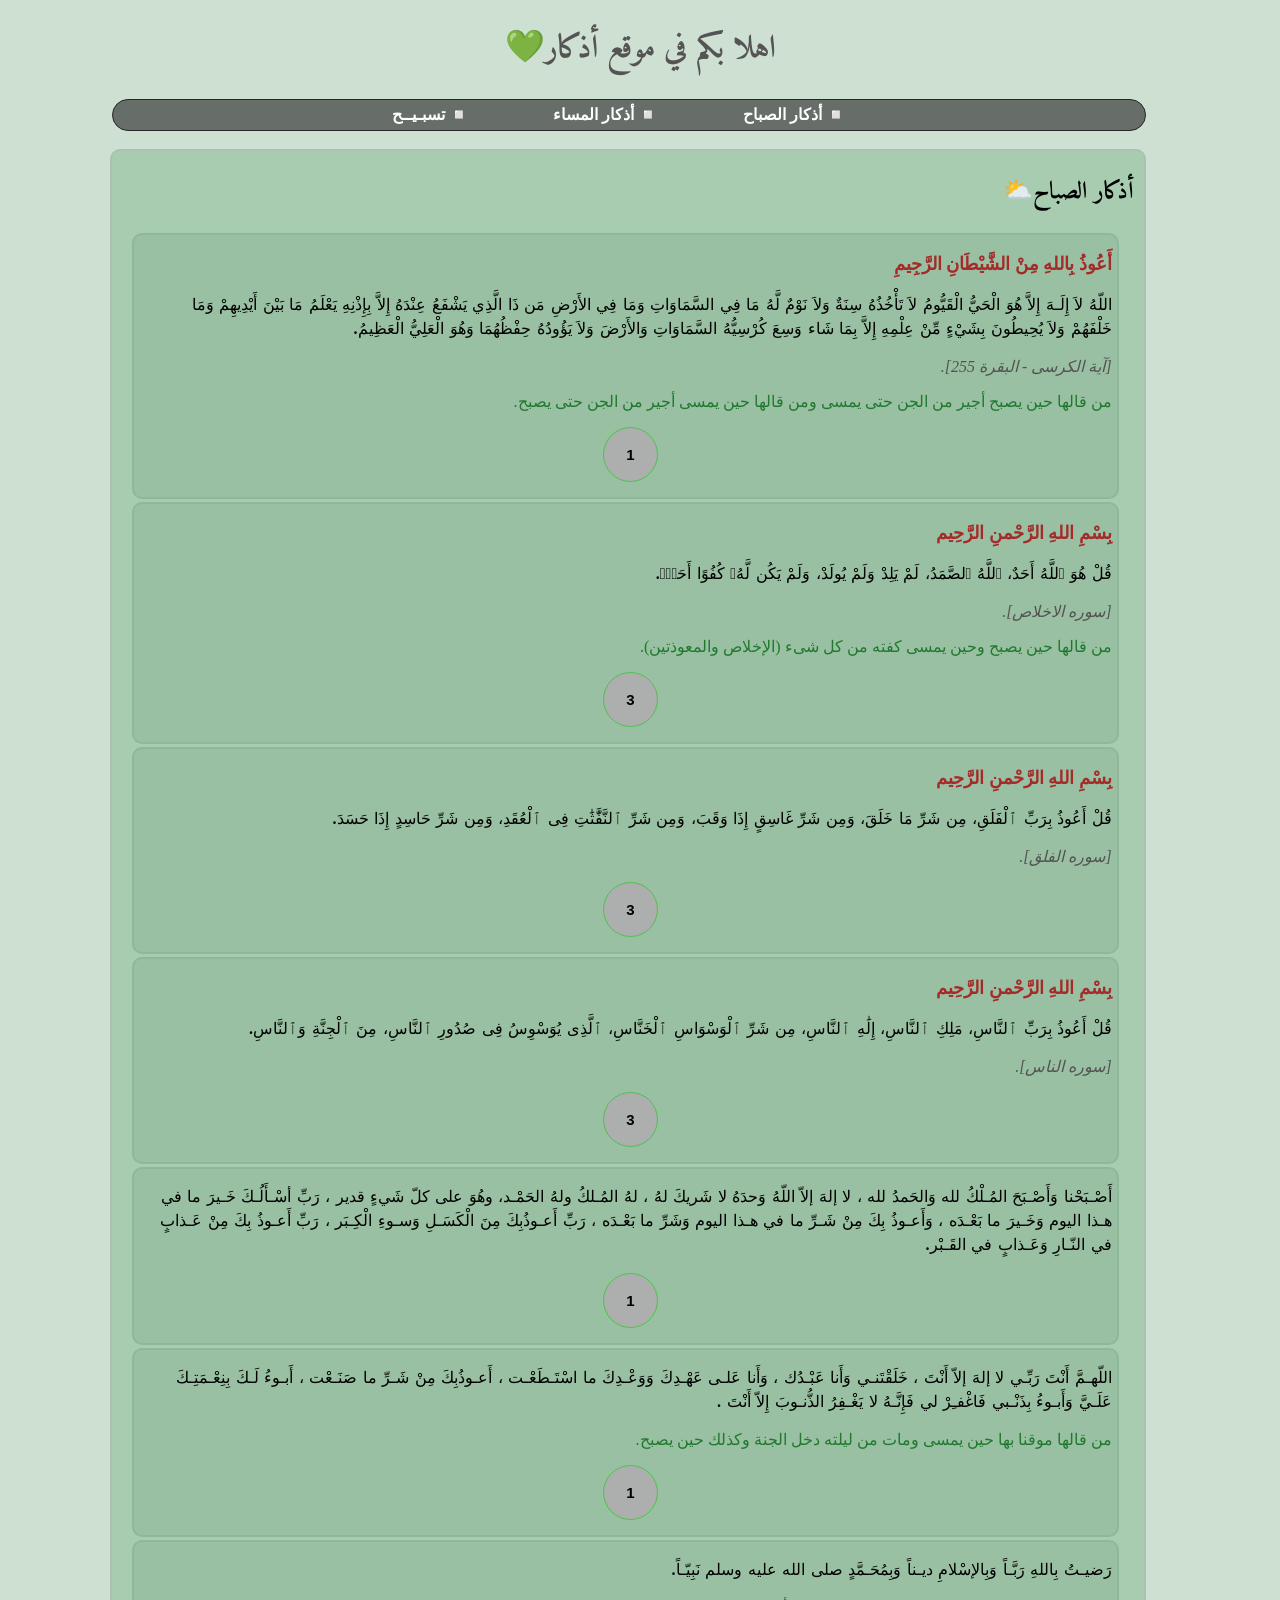
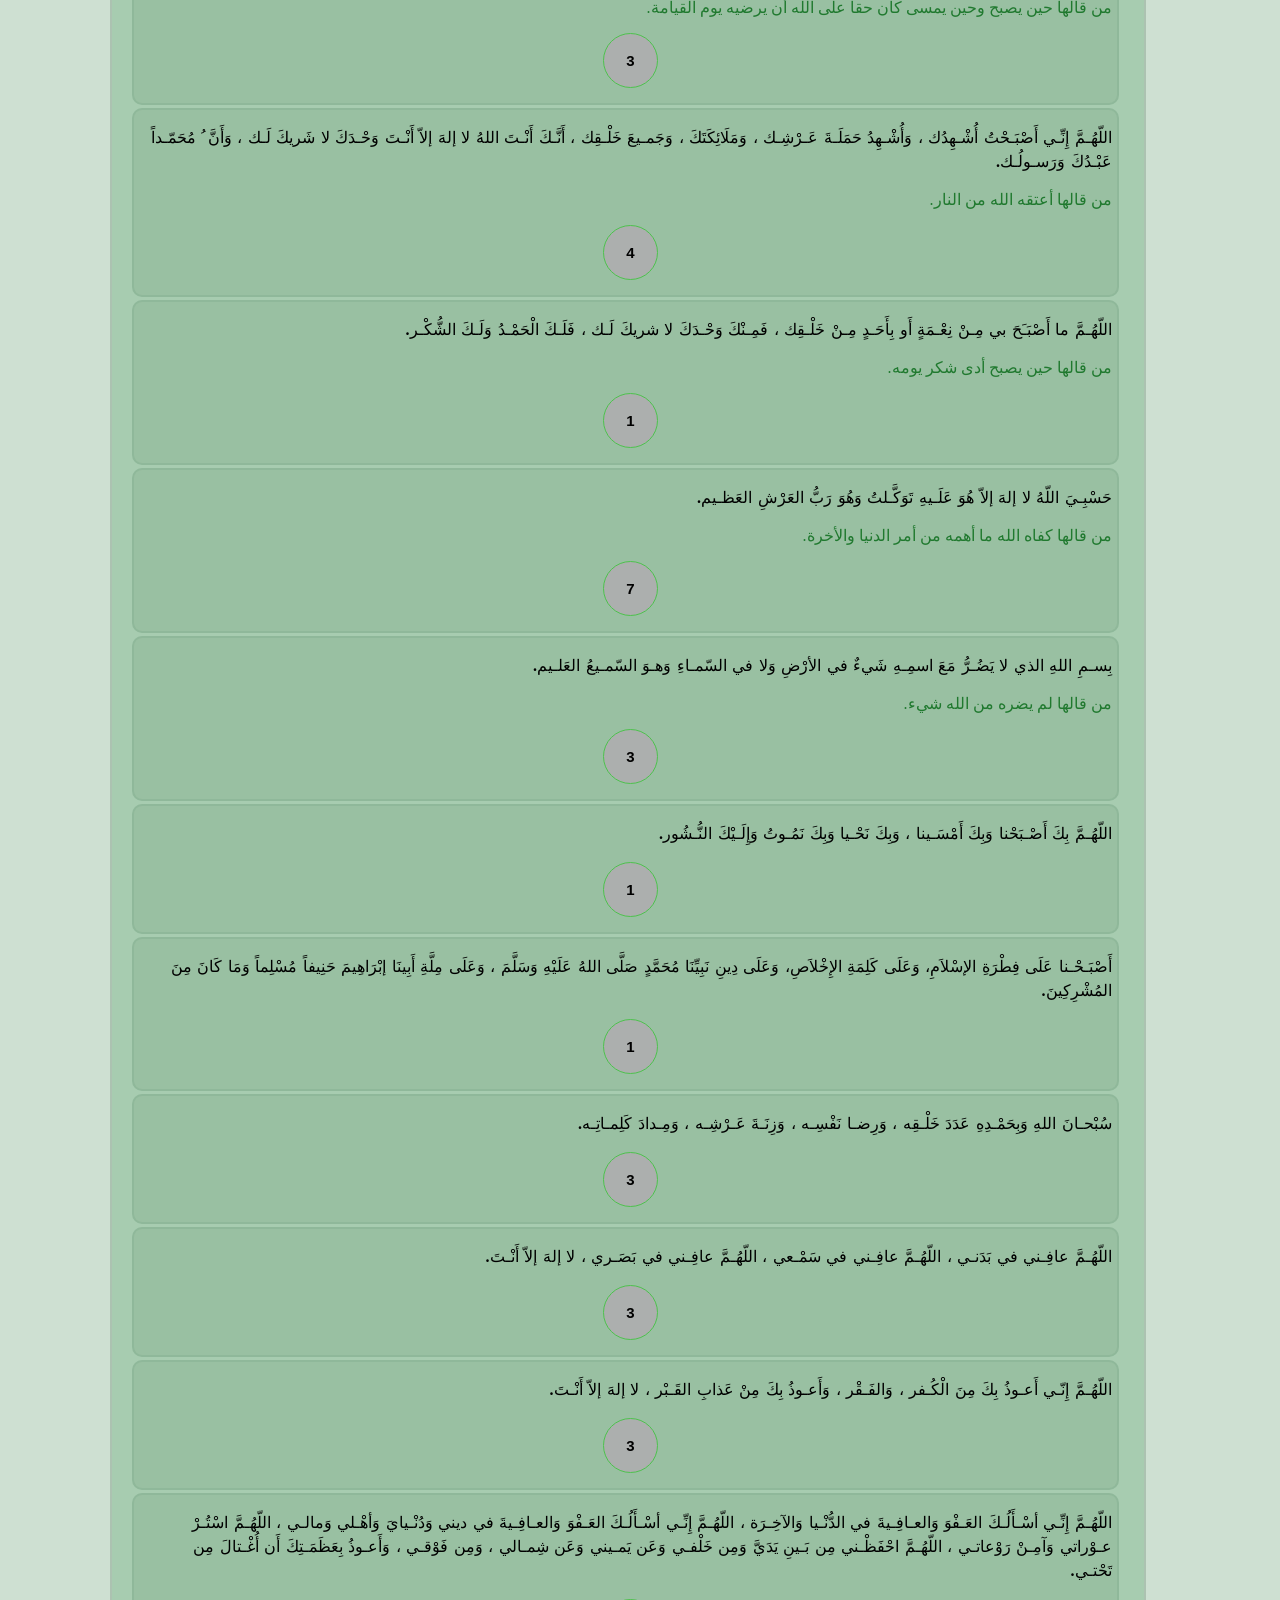
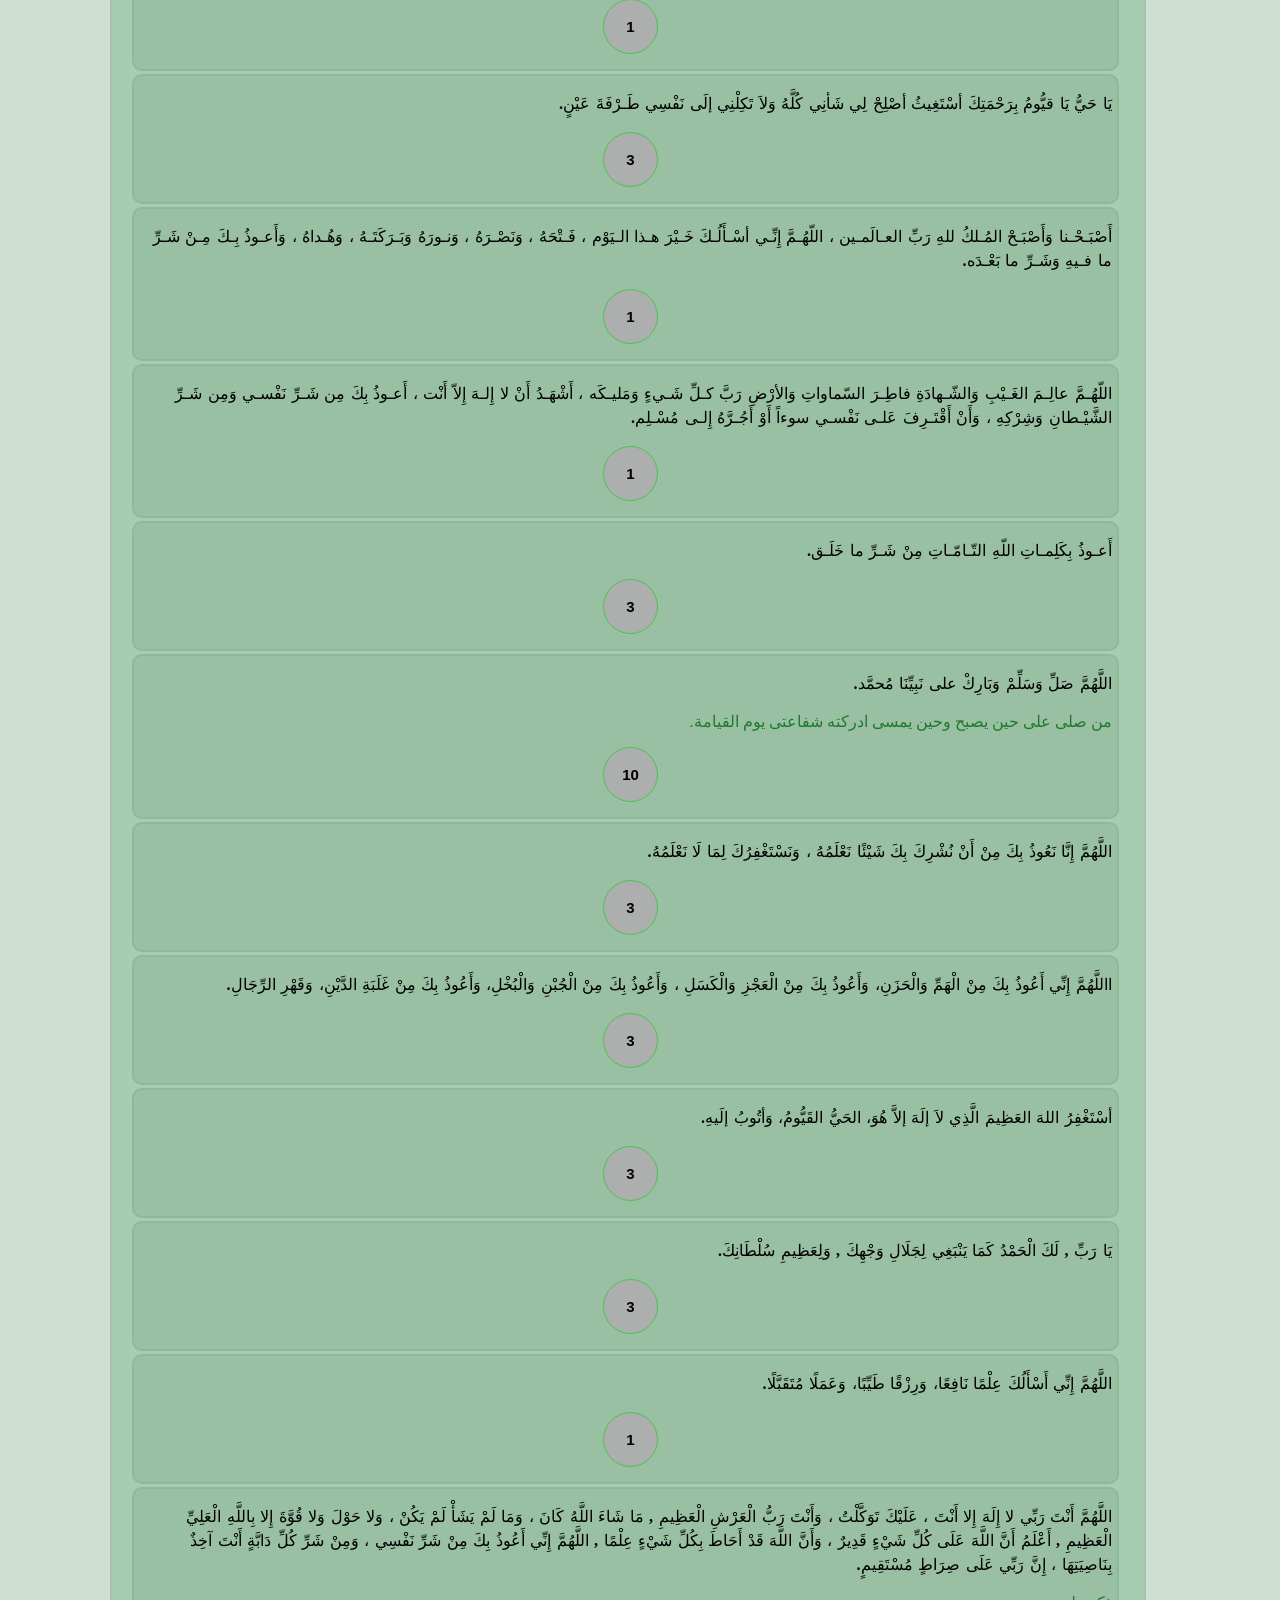
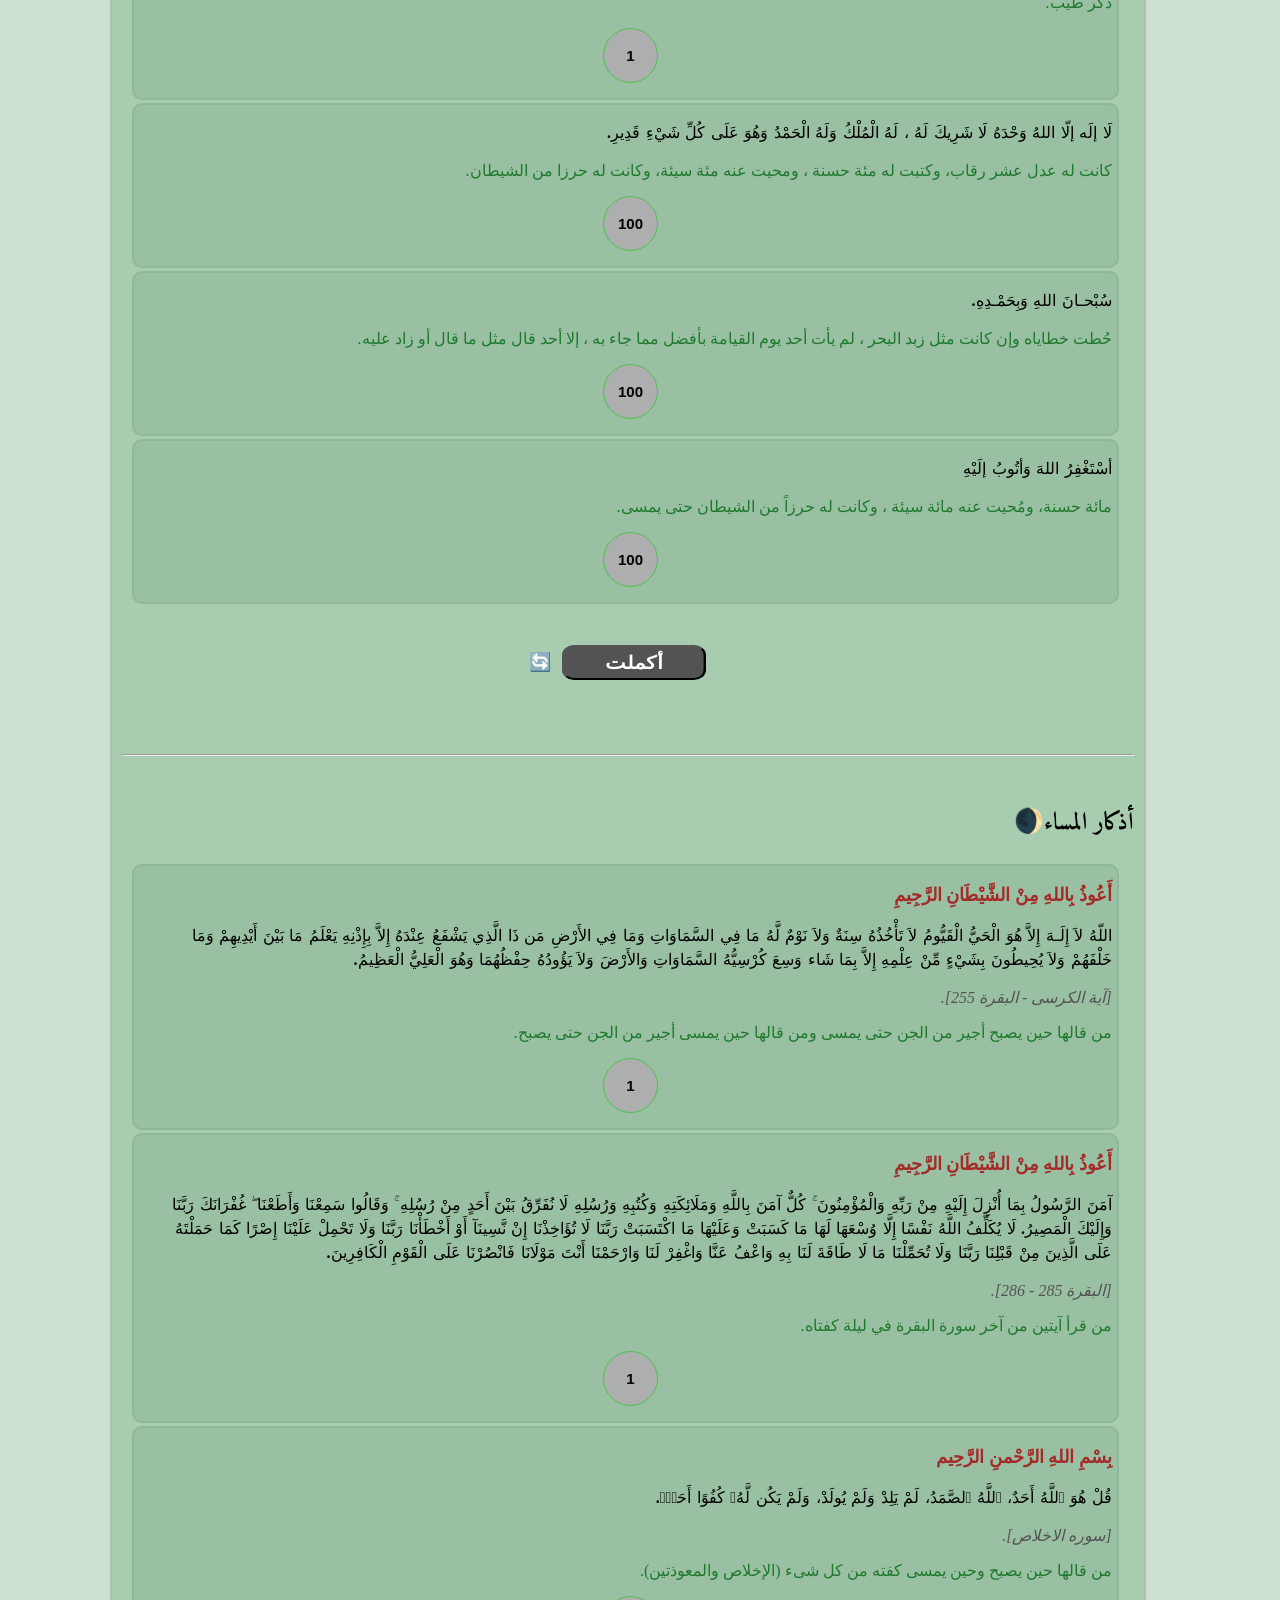
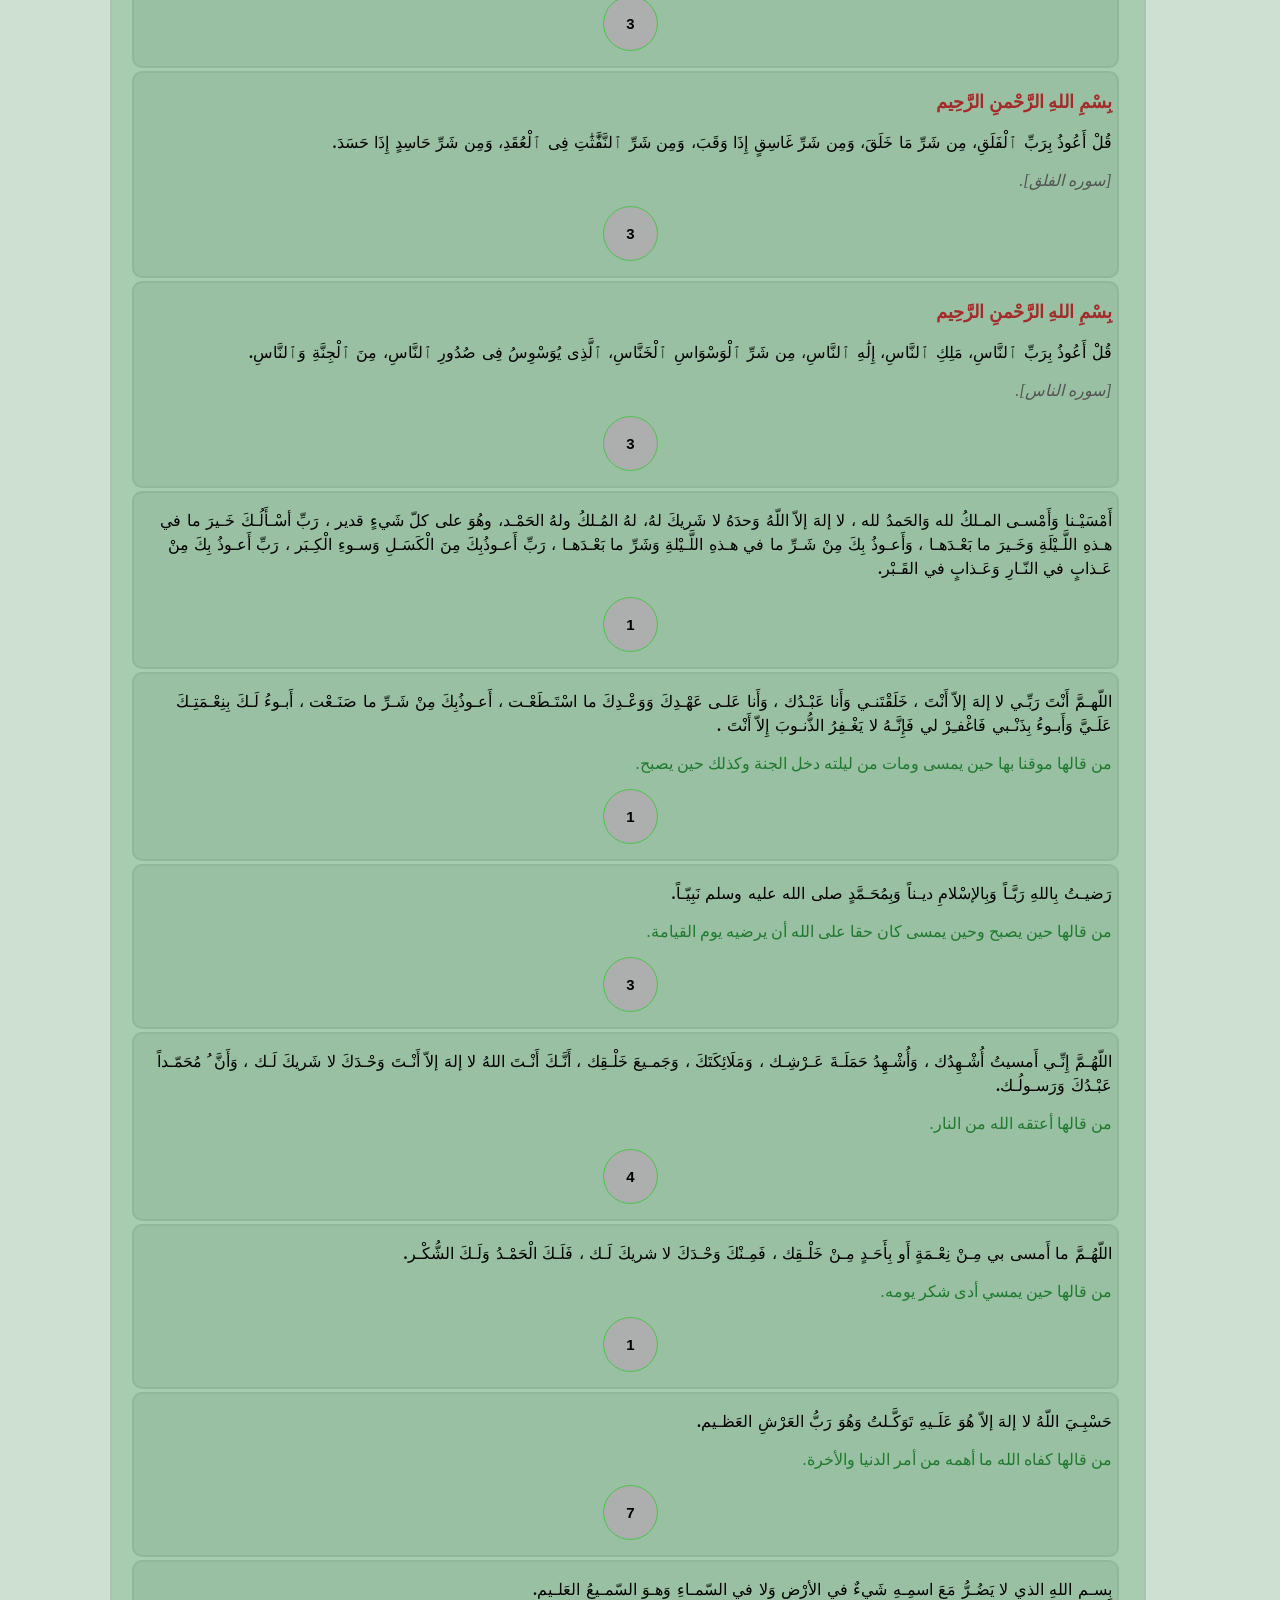
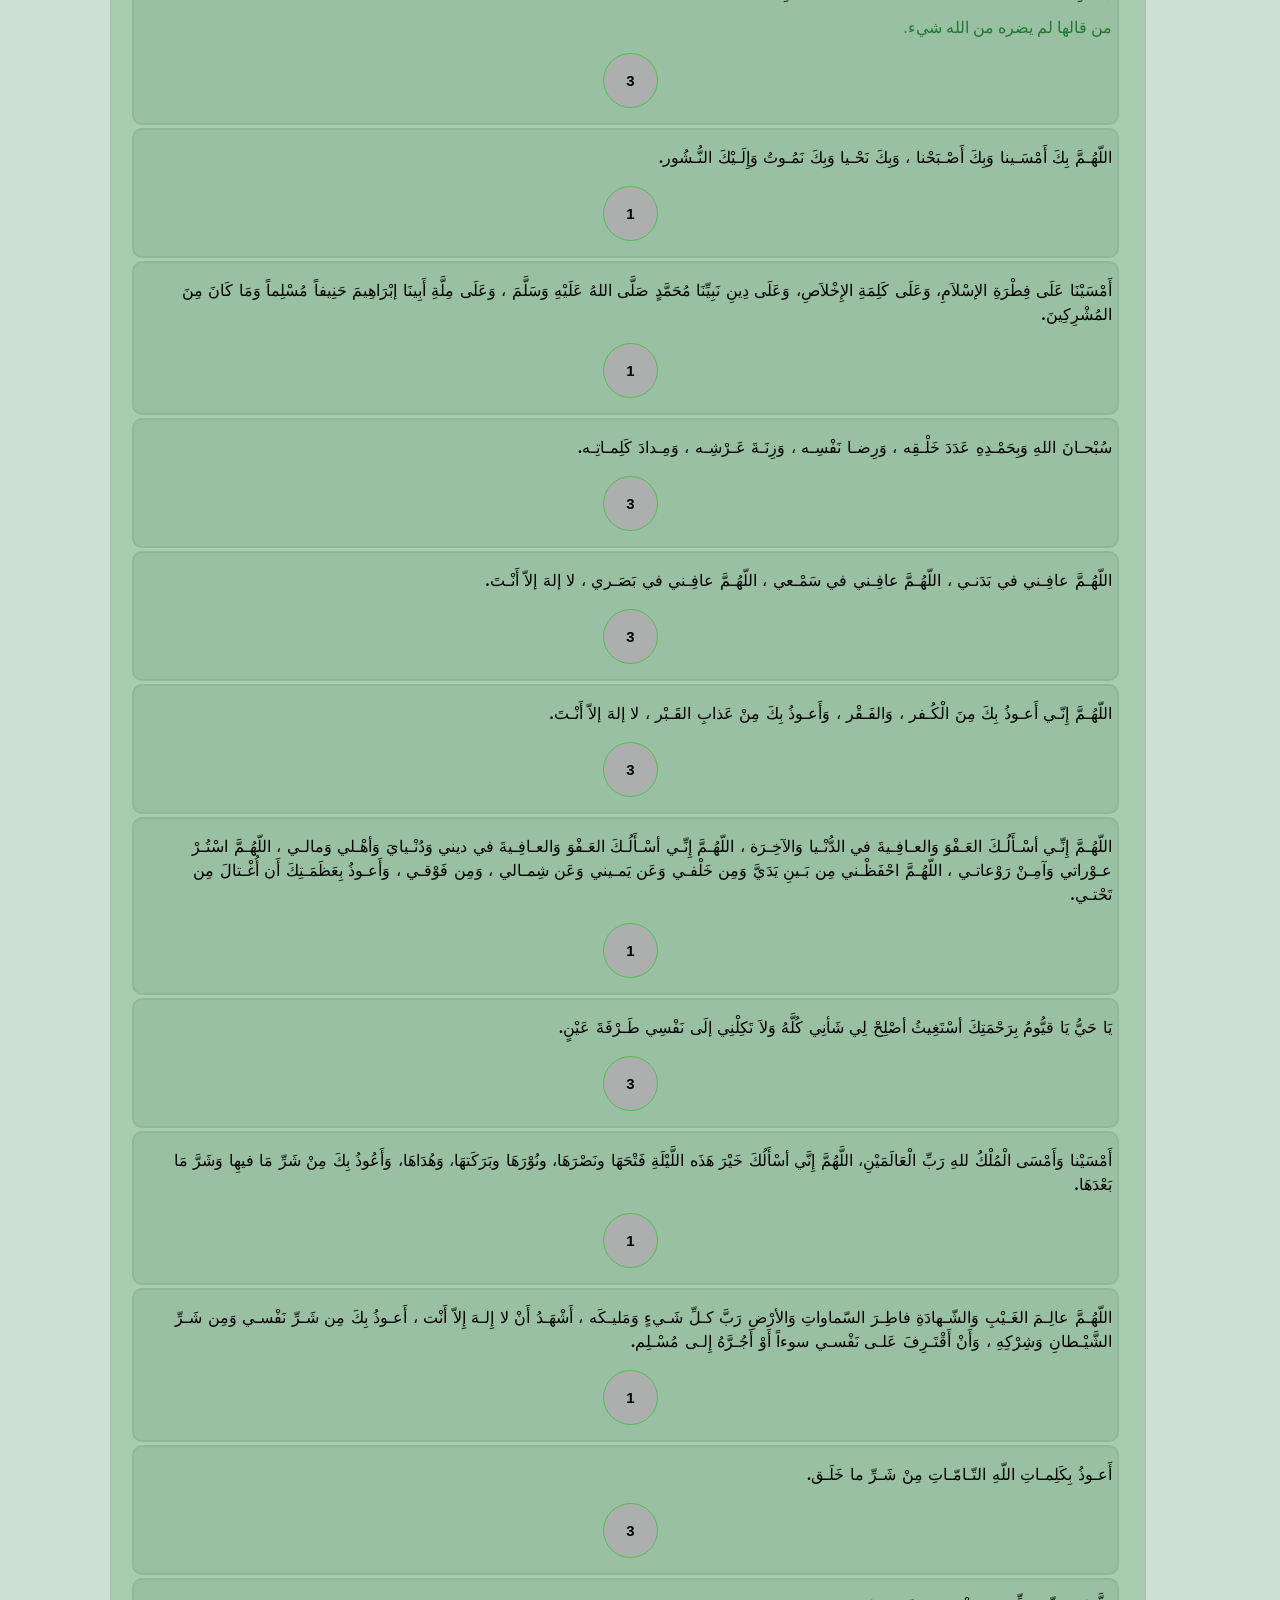
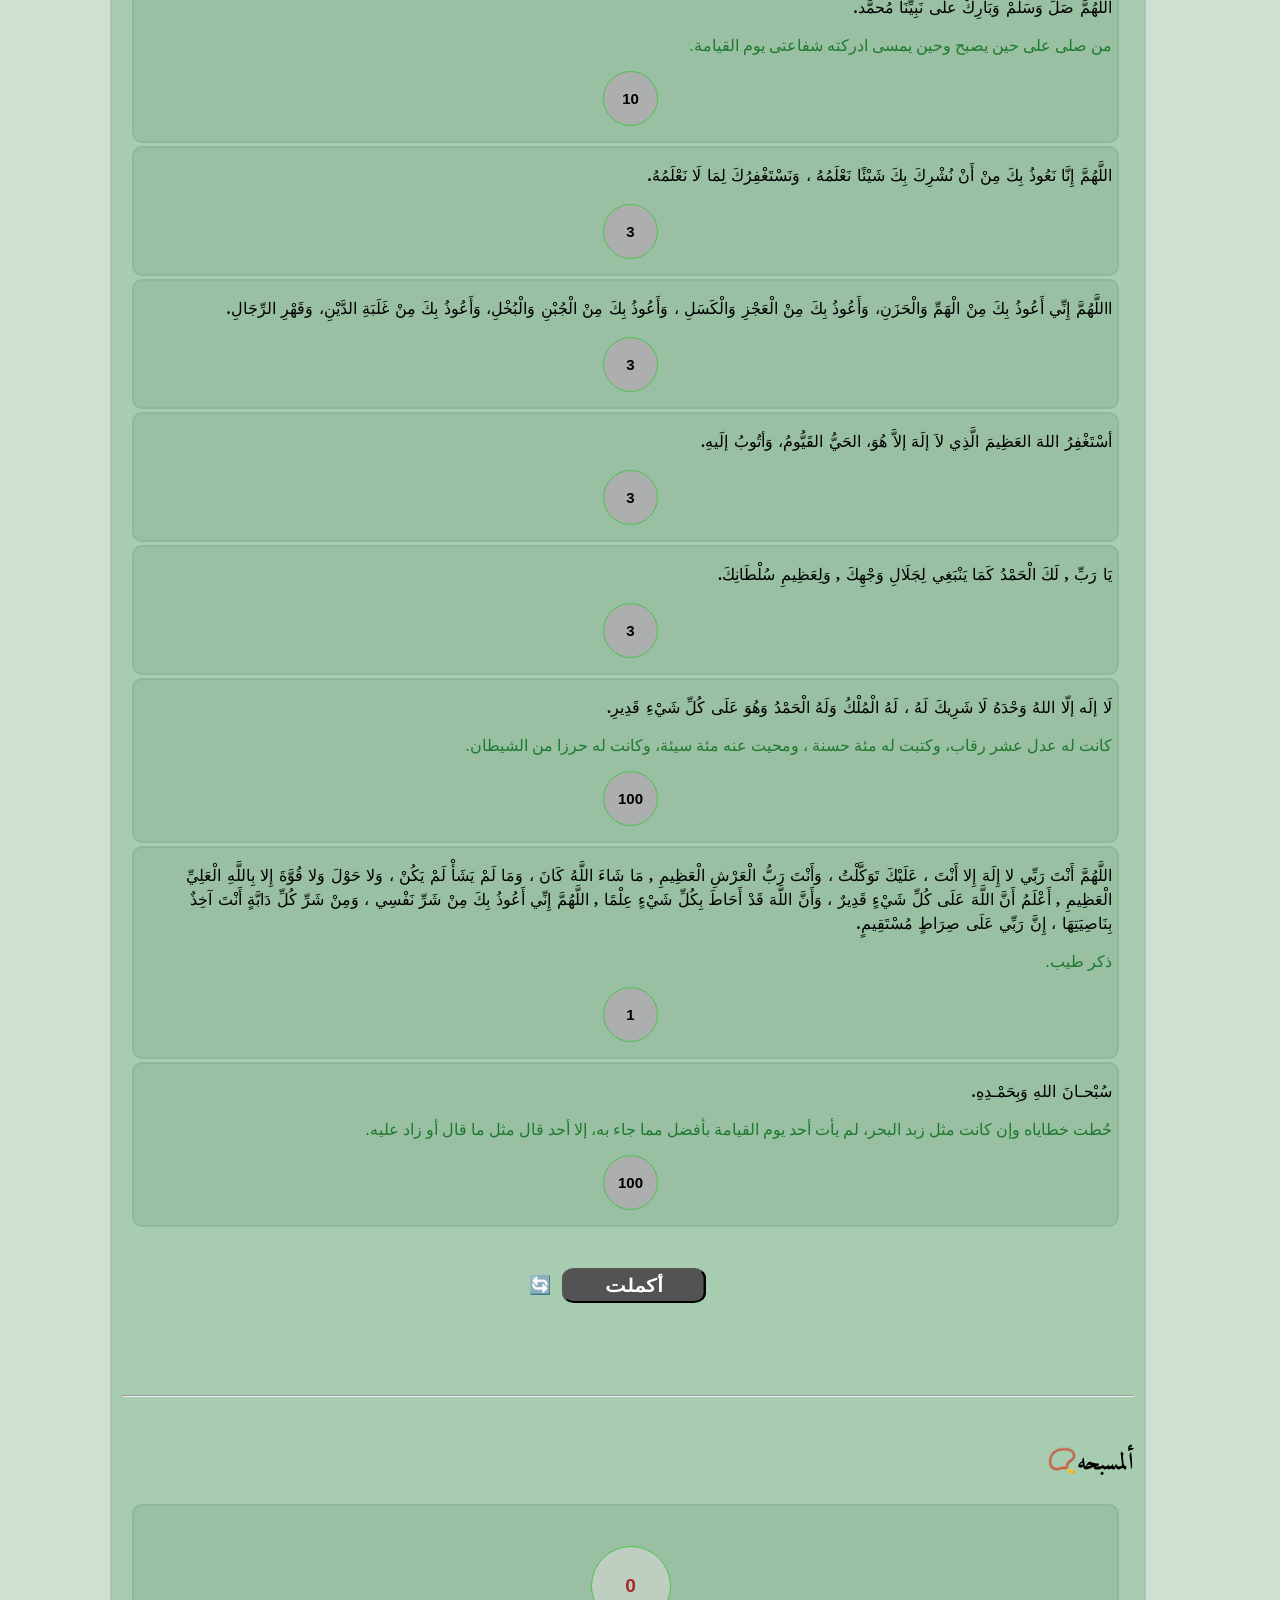
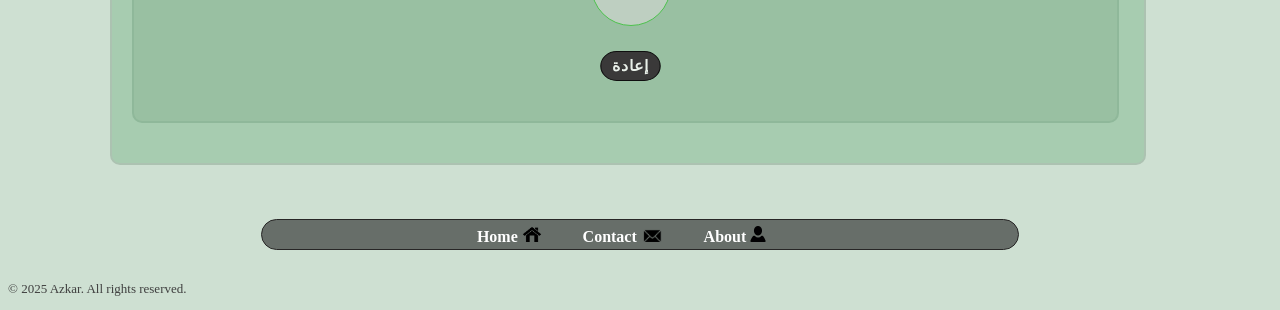
<file: index.html>
<!DOCTYPE html>
<html lang="ar" dir="rtl">

  <head>
    <meta charset="UTF-8" />
    <title>Azkar - أذكار</title>
    <meta name="viewport" content="width=device-width, initial-scale=1.0" />
    <meta name="outhor" content="Omar Mohamed" />
    <meta name="description" content="اذكار الصباح والمساء" />
    <link rel="icon" type="image/x-icon" href="media/icon.png"/>
    <link rel="stylesheet" href="project.css"/>
    <link href="https://fonts.googleapis.com/css2?family=Amiri&display=swap" rel="stylesheet">

  </head>

  <body>
    <h1 id="h" lang="ar">اهلا بكم في موقع أذكار💚</h1>

    <header>
      <nav class="hnav">
        <div class="hnavbar"><a href="#elsbah">◽ أذكار الصباح</a></div>
        <div class="hnavbar"><a href="#elmsaa">◽ أذكار المساء</a></div>
        <div class="hnavbar"><a href="#sebha">◽ تسبـيــح</a></div>
      </nav>
    </header>
    <br>
    <div class="all">


      <div class="elsbah" id="elsbah">

        <h2>أذكار الصباح⛅</h2>
        <section class="sec1">
            <p class="p1">أَعُوذُ بِاللهِ مِنْ الشَّيْطَانِ الرَّجِيمِ</p>
            <p class="p2">
            اللّهُ لاَ إِلَـهَ إِلاَّ هُوَ الْحَيُّ الْقَيُّومُ لاَ تَأْخُذُهُ
            سِنَةٌ وَلاَ نَوْمٌ لَّهُ مَا فِي السَّمَاوَاتِ وَمَا فِي الأَرْضِ مَن
            ذَا الَّذِي يَشْفَعُ عِنْدَهُ إِلاَّ بِإِذْنِهِ يَعْلَمُ مَا بَيْنَ
            أَيْدِيهِمْ وَمَا خَلْفَهُمْ وَلاَ يُحِيطُونَ بِشَيْءٍ مِّنْ عِلْمِهِ
            إِلاَّ بِمَا شَاء وَسِعَ كُرْسِيُّهُ السَّمَاوَاتِ وَالأَرْضَ وَلاَ
            يَؤُودُهُ حِفْظُهُمَا وَهُوَ الْعَلِيُّ الْعَظِيمُ.
            </p>
            <p class="p3">[آية الكرسى - البقرة 255]. </p>
            <p class="p4">من قالها حين يصبح أجير من الجن حتى يمسى ومن قالها
            حين يمسى أجير من الجن حتى يصبح.
            </p>
            <div class="button"><input type="button" value="1" class="btn1"></div>
        </section>

        <section class="sec2">
            <p class="p1">بِسْمِ اللهِ الرَّحْمنِ الرَّحِيم</p>
            <p class="p2">
            قُلْ هُوَ ٱللَّهُ أَحَدٌ،
            ٱللَّهُ ٱلصَّمَدُ، لَمْ يَلِدْ وَلَمْ يُولَدْ، وَلَمْ يَكُن لَّهُۥ كُفُوًا أَحَدٌۢ. 
            </p>
            <p class="p3">[سوره الاخلاص]. </p>
            <p class="p4">من قالها حين يصبح وحين يمسى كفته من كل شىء
            (الإخلاص والمعوذتين).
            </p>
            <div class="button"><input type="button" value="3" class="btn2"></div>
        </section>

        <section class="sec3">
            <p class="p1">بِسْمِ اللهِ الرَّحْمنِ الرَّحِيم</p>
            <p class="p2">قُلْ أَعُوذُ بِرَبِّ ٱلْفَلَقِ،
            مِن شَرِّ مَا خَلَقَ، وَمِن شَرِّ غَاسِقٍ إِذَا وَقَبَ،
            وَمِن شَرِّ ٱلنَّفَّٰثَٰتِ فِى ٱلْعُقَدِ، وَمِن شَرِّ حَاسِدٍ إِذَا حَسَدَ.
            </p>
            <p class="p3">[سوره الفلق]. </p>
            <div class="button"><input type="button" value="3" class="btn3"></div>
        </section>

        <section class="sec4">
            <p class="p1">بِسْمِ اللهِ الرَّحْمنِ الرَّحِيم</p>
            <p class="p2">
            قُلْ أَعُوذُ بِرَبِّ ٱلنَّاسِ، مَلِكِ ٱلنَّاسِ، إِلَٰهِ ٱلنَّاسِ، مِن شَرِّ ٱلْوَسْوَاسِ ٱلْخَنَّاسِ، 
            ٱلَّذِى يُوَسْوِسُ فِى صُدُورِ ٱلنَّاسِ، مِنَ ٱلْجِنَّةِ وَٱلنَّاسِ. 
            </p>
            <p class="p3">[سوره الناس]. </p>
            <div class="button"><input type="button" value="3" class="btn4"></div>
        </section>

        <section class="sec5">
            <p class="p2">أَصْـبَحْنا وَأَصْـبَحَ المُـلْكُ لله وَالحَمدُ لله 
             ، لا إلهَ إلاّ اللّهُ وَحدَهُ لا شَريكَ لهُ
             ، لهُ المُـلكُ ولهُ الحَمْـد، وهُوَ على كلّ شَيءٍ قدير 
             ، رَبِّ أسْـأَلُـكَ خَـيرَ ما في هـذا اليوم وَخَـيرَ ما بَعْـدَه 
             ، وَأَعـوذُ بِكَ مِنْ شَـرِّ ما في هـذا اليوم وَشَرِّ ما بَعْـدَه
             ، رَبِّ أَعـوذُبِكَ مِنَ الْكَسَـلِ وَسـوءِ الْكِـبَر
             ، رَبِّ أَعـوذُ بِكَ مِنْ عَـذابٍ في النّـارِ وَعَـذابٍ في القَـبْر. 
            </p>
            <div class="button"><input type="button" value="1" class="btn5"></div>
        </section>

        <section class="sec6">
            <p class="p2">
             اللّهـمَّ أَنْتَ رَبِّـي لا إلهَ إلاّ أَنْتَ
              ، خَلَقْتَنـي وَأَنا عَبْـدُك ، وَأَنا عَلـى عَهْـدِكَ وَوَعْـدِكَ ما اسْتَـطَعْـت 
              ، أَعـوذُبِكَ مِنْ شَـرِّ ما صَنَـعْت 
              ، أَبـوءُ لَـكَ بِنِعْـمَتِـكَ عَلَـيَّ وَأَبـوءُ بِذَنْـبي فَاغْفـِرْ لي فَإِنَّـهُ لا يَغْـفِرُ الذُّنـوبَ إِلاّ أَنْتَ .
            </p>
            <p class="p4">
            من قالها موقنا بها حين يمسى ومات من ليلته دخل الجنة وكذلك حين يصبح.
            </p>
            <div class="button"><input type="button" value="1" class="btn6"></div>
        </section>

        <section class="sec7">
            <p class="p2">
             رَضيـتُ بِاللهِ رَبَّـاً وَبِالإسْلامِ ديـناً
              وَبِمُحَـمَّدٍ صلى الله عليه وسلم نَبِيّـاً. 
            </p>
            <p class="p4">
            من قالها حين يصبح وحين يمسى كان حقا على الله أن يرضيه يوم القيامة.
            </p>
            <div class="button"><input type="button" value="3" class="btn7"></div>
        </section>

        <section class="sec8">
            <p class="p2">
            اللّهُـمَّ إِنِّـي أَصْبَـحْتُ أُشْـهِدُك
             ، وَأُشْـهِدُ حَمَلَـةَ عَـرْشِـك ، وَمَلَائِكَتَكَ 
             ، وَجَمـيعَ خَلْـقِك ، أَنَّـكَ أَنْـتَ اللهُ لا إلهَ إلاّ أَنْـتَ وَحْـدَكَ لا شَريكَ لَـك
              ، وَأَنَّ ُ مُحَمّـداً عَبْـدُكَ وَرَسـولُـك. 
            </p>
            <p class="p4">
            من قالها أعتقه الله من النار.
            </p>
            <div class="button"><input type="button" value="4" class="btn8"></div>
        </section>

        <section class="sec9">
            <p class="p2">
             اللّهُـمَّ ما أَصْبَـَحَ بي مِـنْ نِعْـمَةٍ أَو بِأَحَـدٍ مِـنْ خَلْـقِك
              ، فَمِـنْكَ وَحْـدَكَ لا شريكَ لَـك ، فَلَـكَ الْحَمْـدُ وَلَـكَ الشُّكْـر. 
            </p>
            <p class="p4">
            من قالها حين يصبح أدى شكر يومه.
            </p>
            <div class="button"><input type="button" value="1" class="btn9"></div>
        </section>

        <section class="sec10">
            <p class="p2">
            حَسْبِـيَ اللّهُ لا إلهَ إلاّ هُوَ عَلَـيهِ تَوَكَّـلتُ وَهُوَ رَبُّ العَرْشِ العَظـيم. 
            </p>
            <p class="p4">
            من قالها كفاه الله ما أهمه من أمر الدنيا والأخرة.
            </p>
            <div class="button"><input type="button" value="7" class="btn10"></div>
        </section>

        <section class="sec11">
            <p class="p2">بِسـمِ اللهِ الذي لا يَضُـرُّ مَعَ اسمِـهِ شَيءٌ في الأرْضِ وَلا في السّمـاءِ
             وَهـوَ السّمـيعُ العَلـيم.  
            </p>
            <p class="p4">
             من قالها لم يضره من الله شيء.
            </p>
            <div class="button"><input type="button" value="3" class="btn11"></div>
        </section>

        <section class="sec12">
            <p class="p2">
              اللّهُـمَّ بِكَ أَصْـبَحْنا وَبِكَ أَمْسَـينا 
              ، وَبِكَ نَحْـيا وَبِكَ نَمُـوتُ وَإِلَـيْكَ النُّـشُور.
            </p>
            <div class="button"><input type="button" value="1" class="btn12"></div>
        </section>

        <section class="sec13">
            <p class="p2">
             أَصْبَـحْـنا عَلَى فِطْرَةِ الإسْلاَمِ، وَعَلَى كَلِمَةِ الإِخْلاَصِ،
              وَعَلَى دِينِ نَبِيِّنَا مُحَمَّدٍ صَلَّى اللهُ عَلَيْهِ وَسَلَّمَ
              ، وَعَلَى مِلَّةِ أَبِينَا إبْرَاهِيمَ حَنِيفاً مُسْلِماً وَمَا كَانَ مِنَ المُشْرِكِينَ.
            </p>
            <div class="button"><input type="button" value="1" class="btn13"></div>
        </section>

        <section class="sec14">
            <p class="p2">سُبْحـانَ اللهِ وَبِحَمْـدِهِ عَدَدَ خَلْـقِه
             ، وَرِضـا نَفْسِـه ، وَزِنَـةَ عَـرْشِـه ، وَمِـدادَ كَلِمـاتِـه.
            </p>
            <div class="button"><input type="button" value="3" class="btn14"></div>
        </section>

        <section class="sec15">
            <p class="p2">
                اللّهُـمَّ عافِـني في بَدَنـي ، اللّهُـمَّ عافِـني في سَمْـعي 
                ، اللّهُـمَّ عافِـني في بَصَـري ، لا إلهَ إلاّ أَنْـتَ. 
            </p>
            <div class="button"><input type="button" value="3" class="btn15"></div>
        </section>

        <section class="sec16">
            <p class="p2">
                اللّهُـمَّ إِنّـي أَعـوذُ بِكَ مِنَ الْكُـفر ، وَالفَـقْر 
                ، وَأَعـوذُ بِكَ مِنْ عَذابِ القَـبْر ، لا إلهَ إلاّ أَنْـتَ. 
            </p>
            <div class="button"><input type="button" value="3" class="btn16"></div>
        </section>

        <section class="sec17">
            <p class="p2">
            اللّهُـمَّ إِنِّـي أسْـأَلُـكَ العَـفْوَ وَالعـافِـيةَ في الدُّنْـيا وَالآخِـرَة
            ، اللّهُـمَّ إِنِّـي أسْـأَلُـكَ العَـفْوَ وَالعـافِـيةَ في ديني وَدُنْـيايَ وَأهْـلي وَمالـي
            ، اللّهُـمَّ اسْتُـرْ عـوْراتي وَآمِـنْ رَوْعاتـي
            ، اللّهُـمَّ احْفَظْـني مِن بَـينِ يَدَيَّ وَمِن خَلْفـي وَعَن يَمـيني وَعَن شِمـالي
            ، وَمِن فَوْقـي ، وَأَعـوذُ بِعَظَمَـتِكَ أَن أُغْـتالَ مِن تَحْتـي. 
            </p>
            <div class="button"><input type="button" value="1" class="btn17"></div>
        </section>

        <section class="sec18">
            <p class="p2">
            يَا حَيُّ يَا قيُّومُ بِرَحْمَتِكَ أسْتَغِيثُ
            أصْلِحْ لِي شَأنِي كُلَّهُ وَلاَ تَكِلْنِي إلَى نَفْسِي طَـرْفَةَ عَيْنٍ. 
            </p>
            <div class="button"><input type="button" value="3" class="btn18"></div>
        </section>

        <section class="sec19">
            <p class="p2">
            أَصْبَـحْـنا وَأَصْبَـحْ المُـلكُ للهِ رَبِّ العـالَمـين 
            ، اللّهُـمَّ إِنِّـي أسْـأَلُـكَ خَـيْرَ هـذا الـيَوْم
            ، فَـتْحَهُ ، وَنَصْـرَهُ ، وَنـورَهُ وَبَـرَكَتَـهُ
            ، وَهُـداهُ ، وَأَعـوذُ بِـكَ مِـنْ شَـرِّ ما فـيهِ وَشَـرِّ ما بَعْـدَه. 
            </p>
            <div class="button"><input type="button" value="1" class="btn19"></div>
        </section>

        <section class="sec20">
            <p class="p2">
            اللّهُـمَّ عالِـمَ الغَـيْبِ وَالشّـهادَةِ فاطِـرَ السّماواتِ وَالأرْضِ رَبَّ كـلِّ شَـيءٍ وَمَليـكَه
            ، أَشْهَـدُ أَنْ لا إِلـهَ إِلاّ أَنْت ، أَعـوذُ بِكَ مِن شَـرِّ نَفْسـي وَمِن شَـرِّ الشَّيْـطانِ وَشِرْكِهِ
            ، وَأَنْ أَقْتَـرِفَ عَلـى نَفْسـي سوءاً أَوْ أَجُـرَّهُ إِلـى مُسْـلِم. 
            </p>
            <div class="button"><input type="button" value="1" class="btn20"></div>
        </section>

        <section class="sec21">
            <p class="p2">
            أَعـوذُ بِكَلِمـاتِ اللّهِ التّـامّـاتِ مِنْ شَـرِّ ما خَلَـق.  
            </p>
            <div class="button"><input type="button" value="3" class="btn21"></div>
        </section>

        <section class="sec22">
            <p class="p2">
            اللَّهُمَّ صَلِّ وَسَلِّمْ وَبَارِكْ على نَبِيِّنَا مُحمَّد.
            </p>
            <p class="p4">
            من صلى على حين يصبح وحين يمسى ادركته شفاعتى يوم القيامة.
            </p>
            <div class="button"><input type="button" value="10" class="btn22"></div>
        </section>

        <section class="sec23">
            <p class="p2">
            اللَّهُمَّ إِنَّا نَعُوذُ بِكَ مِنْ أَنْ نُشْرِكَ بِكَ شَيْئًا نَعْلَمُهُ
            ، وَنَسْتَغْفِرُكَ لِمَا لَا نَعْلَمُهُ. 
            </p>
            <div class="button"><input type="button" value="3" class="btn23"></div>
        </section>

        <section class="sec24">
            <p class="p2">
            االلَّهُمَّ إِنِّي أَعُوذُ بِكَ مِنْ الْهَمِّ وَالْحَزَنِ، وَأَعُوذُ بِكَ مِنْ الْعَجْزِ وَالْكَسَلِ
            ، وَأَعُوذُ بِكَ مِنْ الْجُبْنِ وَالْبُخْلِ، وَأَعُوذُ بِكَ مِنْ غَلَبَةِ الدَّيْنِ، وَقَهْرِ الرِّجَالِ. 
            </p>
            <div class="button"><input type="button" value="3" class="btn24"></div>
        </section>

        <section class="sec25">
            <p class="p2">
            أسْتَغْفِرُ اللهَ العَظِيمَ الَّذِي لاَ إلَهَ إلاَّ هُوَ، الحَيُّ القَيُّومُ، وَأتُوبُ إلَيهِ.
            </p>
            <div class="button"><input type="button" value="3" class="btn25"></div>
        </section>

        <section class="sec26">
            <p class="p2">
            يَا رَبِّ , لَكَ الْحَمْدُ كَمَا يَنْبَغِي لِجَلَالِ وَجْهِكَ , وَلِعَظِيمِ سُلْطَانِكَ. 
            </p>
            <div class="button"><input type="button" value="3" class="btn26"></div>
        </section>

        <section class="sec27">
            <p class="p2">
            اللَّهُمَّ إِنِّي أَسْأَلُكَ عِلْمًا نَافِعًا، وَرِزْقًا طَيِّبًا، وَعَمَلًا مُتَقَبَّلًا. 
            </p>
            <div class="button"><input type="button" value="1" class="btn27"></div>
        </section>

        <section class="sec28">
            <p class="p2">
            اللَّهُمَّ أَنْتَ رَبِّي لا إِلَهَ إِلا أَنْتَ ، عَلَيْكَ تَوَكَّلْتُ ،
            وَأَنْتَ رَبُّ الْعَرْشِ الْعَظِيمِ , مَا شَاءَ اللَّهُ كَانَ ، وَمَا لَمْ يَشَأْ لَمْ يَكُنْ ،
            وَلا حَوْلَ وَلا قُوَّةَ إِلا بِاللَّهِ الْعَلِيِّ الْعَظِيمِ , أَعْلَمُ أَنَّ اللَّهَ عَلَى كُلِّ شَيْءٍ قَدِيرٌ ،
            وَأَنَّ اللَّهَ قَدْ أَحَاطَ بِكُلِّ شَيْءٍ عِلْمًا , اللَّهُمَّ إِنِّي أَعُوذُ بِكَ مِنْ شَرِّ نَفْسِي ،
            وَمِنْ شَرِّ كُلِّ دَابَّةٍ أَنْتَ آخِذٌ بِنَاصِيَتِهَا ، إِنَّ رَبِّي عَلَى صِرَاطٍ مُسْتَقِيمٍ.
            </p>
            <p class="p4">
            ذكر طيب.
            </p>
            <div class="button"><input type="button" value="1" class="btn28"></div>
        </section>

        <section class="sec29">
            <p class="p2">
                لَا إلَه إلّا اللهُ وَحْدَهُ لَا شَرِيكَ لَهُ
                ، لَهُ الْمُلْكُ وَلَهُ الْحَمْدُ وَهُوَ عَلَى كُلِّ شَيْءِ قَدِيرِ. 
            </p>
            <p class="p4">
            كانت له عدل عشر رقاب، وكتبت له مئة حسنة
            ، ومحيت عنه مئة سيئة، وكانت له حرزا من الشيطان.
            </p>
            <div class="button"><input type="button" value="100" class="btn29"></div>
        </section>

         <section class="sec30">
            <p class="p2">
            سُبْحـانَ اللهِ وَبِحَمْـدِهِ. 
            </p>
            <p class="p4">
            حُطت خطاياه وإن كانت مثل زبد البحر
            ، لم يأت أحد يوم القيامة بأفضل مما جاء به
            ، إلا أحد قال مثل ما قال أو زاد عليه.
            </p>
            <div class="button"><input type="button" value="100" class="btn30"></div>
        </section>

         <section class="sec31">
            <p class="p2">
            أسْتَغْفِرُ اللهَ وَأتُوبُ إلَيْهِ 
            </p>
            <p class="p4">
            مائة حسنة، ومُحيت عنه مائة سيئة
            ، وكانت له حرزاً من الشيطان حتى يمسى.
            </p>
            <div class="button"><input type="button" value="100" class="btn31"></div>
        </section>

      </div>
      
      <br>

      <div class="btnFinsh1">
        <button class="finsh1">أكملت</button>
        <button class="refresh1">🔄</button>
      </div>
      <br>
      <br><hr><br>

      
      <div class="elmsaa" id="elmsaa">

        <h2>أذكار المساء🌒</h2>
        <section class="sec1">
            <p class="p1">أَعُوذُ بِاللهِ مِنْ الشَّيْطَانِ الرَّجِيمِ</p>
            <p class="p2">
            اللّهُ لاَ إِلَـهَ إِلاَّ هُوَ الْحَيُّ الْقَيُّومُ لاَ تَأْخُذُهُ
            سِنَةٌ وَلاَ نَوْمٌ لَّهُ مَا فِي السَّمَاوَاتِ وَمَا فِي الأَرْضِ مَن
            ذَا الَّذِي يَشْفَعُ عِنْدَهُ إِلاَّ بِإِذْنِهِ يَعْلَمُ مَا بَيْنَ
            أَيْدِيهِمْ وَمَا خَلْفَهُمْ وَلاَ يُحِيطُونَ بِشَيْءٍ مِّنْ عِلْمِهِ
            إِلاَّ بِمَا شَاء وَسِعَ كُرْسِيُّهُ السَّمَاوَاتِ وَالأَرْضَ وَلاَ
            يَؤُودُهُ حِفْظُهُمَا وَهُوَ الْعَلِيُّ الْعَظِيمُ.
            </p>
            <p class="p3">[آية الكرسى - البقرة 255]. </p>
            <p class="p4">من قالها حين يصبح أجير من الجن حتى يمسى ومن قالها
            حين يمسى أجير من الجن حتى يصبح.
            </p>
            <div class="button"><input type="button" value="1" class="btn1"></div>
        </section>

        <section class="sec2">
            <p class="p1">أَعُوذُ بِاللهِ مِنْ الشَّيْطَانِ الرَّجِيمِ</p>
            <p class="p2">
            آمَنَ الرَّسُولُ بِمَا أُنْزِلَ إِلَيْهِ مِنْ رَبِّهِ وَالْمُؤْمِنُونَ ۚ كُلٌّ آمَنَ بِاللَّهِ
            وَمَلَائِكَتِهِ وَكُتُبِهِ وَرُسُلِهِ لَا نُفَرِّقُ بَيْنَ أَحَدٍ مِنْ رُسُلِهِ ۚ
            وَقَالُوا سَمِعْنَا وَأَطَعْنَا ۖ غُفْرَانَكَ رَبَّنَا وَإِلَيْكَ الْمَصِيرُ.
            لَا يُكَلِّفُ اللَّهُ نَفْسًا إِلَّا وُسْعَهَا لَهَا مَا كَسَبَتْ وَعَلَيْهَا مَا اكْتَسَبَتْ 
            رَبَّنَا لَا تُؤَاخِذْنَا إِنْ نَّسِينَآ أَوْ أَخْطَأْنَا رَبَّنَا وَلَا تَحْمِلْ عَلَيْنَا إِصْرًا
            كَمَا حَمَلْتَهُ عَلَى الَّذِينَ مِنْ قَبْلِنَا رَبَّنَا وَلَا تُحَمِّلْنَا مَا لَا طَاقَةَ لَنَا بِهِ
            وَاعْفُ عَنَّا وَاغْفِرْ لَنَا وَارْحَمْنَا أَنْتَ مَوْلَانَا فَانْصُرْنَا عَلَى الْقَوْمِ الْكَافِرِينَ.
            </p>
            <p class="p3">[البقرة 285 - 286].</p>
            <p class="p4">
            من قرأ آيتين من آخر سورة البقرة في ليلة كفتاه.
            </p>
            <div class="button"><input type="button" value="1" class="btn2"></div>
        </section>

        <section class="sec3">
            <p class="p1">بِسْمِ اللهِ الرَّحْمنِ الرَّحِيم</p>
            <p class="p2">
            قُلْ هُوَ ٱللَّهُ أَحَدٌ،
            ٱللَّهُ ٱلصَّمَدُ، لَمْ يَلِدْ وَلَمْ يُولَدْ، وَلَمْ يَكُن لَّهُۥ كُفُوًا أَحَدٌۢ. 
            </p>
            <p class="p3">[سوره الاخلاص]. </p>
            <p class="p4">من قالها حين يصبح وحين يمسى كفته من كل شىء
            (الإخلاص والمعوذتين).
            </p>
            <div class="button"><input type="button" value="3" class="btn3"></div>
        </section>

        <section class="sec4">
            <p class="p1">بِسْمِ اللهِ الرَّحْمنِ الرَّحِيم</p>
            <p class="p2">قُلْ أَعُوذُ بِرَبِّ ٱلْفَلَقِ،
            مِن شَرِّ مَا خَلَقَ، وَمِن شَرِّ غَاسِقٍ إِذَا وَقَبَ،
            وَمِن شَرِّ ٱلنَّفَّٰثَٰتِ فِى ٱلْعُقَدِ، وَمِن شَرِّ حَاسِدٍ إِذَا حَسَدَ.
            </p>
            <p class="p3">[سوره الفلق]. </p>
            <div class="button"><input type="button" value="3" class="btn4"></div>
        </section>

        <section class="sec5">
            <p class="p1">بِسْمِ اللهِ الرَّحْمنِ الرَّحِيم</p>
            <p class="p2">
            قُلْ أَعُوذُ بِرَبِّ ٱلنَّاسِ، مَلِكِ ٱلنَّاسِ، إِلَٰهِ ٱلنَّاسِ، مِن شَرِّ ٱلْوَسْوَاسِ ٱلْخَنَّاسِ، 
            ٱلَّذِى يُوَسْوِسُ فِى صُدُورِ ٱلنَّاسِ، مِنَ ٱلْجِنَّةِ وَٱلنَّاسِ. 
            </p>
            <p class="p3">[سوره الناس]. </p>
            <div class="button"><input type="button" value="3" class="btn5"></div>
        </section>

        <section class="sec6">
            <p class="p2">
            أَمْسَيْـنا وَأَمْسـى المـلكُ لله وَالحَمدُ لله ،
            لا إلهَ إلاّ اللّهُ وَحدَهُ لا شَريكَ لهُ،
            لهُ المُـلكُ ولهُ الحَمْـد، وهُوَ على كلّ شَيءٍ قدير ،
            رَبِّ أسْـأَلُـكَ خَـيرَ ما في هـذهِ اللَّـيْلَةِ وَخَـيرَ ما بَعْـدَهـا ،
            وَأَعـوذُ بِكَ مِنْ شَـرِّ ما في هـذهِ اللَّـيْلةِ وَشَرِّ ما بَعْـدَهـا
            ، رَبِّ أَعـوذُبِكَ مِنَ الْكَسَـلِ وَسـوءِ الْكِـبَر ،
            رَبِّ أَعـوذُ بِكَ مِنْ عَـذابٍ في النّـارِ وَعَـذابٍ في القَـبْر. 
            </p>
            <div class="button"><input type="button" value="1" class="btn6"></div>
        </section>

        <section class="sec7">
            <p class="p2">
            اللّهـمَّ أَنْتَ رَبِّـي لا إلهَ إلاّ أَنْتَ
            ، خَلَقْتَنـي وَأَنا عَبْـدُك ، وَأَنا عَلـى عَهْـدِكَ وَوَعْـدِكَ ما اسْتَـطَعْـت 
            ، أَعـوذُبِكَ مِنْ شَـرِّ ما صَنَـعْت 
            ، أَبـوءُ لَـكَ بِنِعْـمَتِـكَ عَلَـيَّ وَأَبـوءُ بِذَنْـبي فَاغْفـِرْ لي فَإِنَّـهُ لا يَغْـفِرُ الذُّنـوبَ إِلاّ أَنْتَ .
            </p>
            <p class="p4">
            من قالها موقنا بها حين يمسى ومات من ليلته دخل الجنة وكذلك حين يصبح.
            </p>
            <div class="button"><input type="button" value="1" class="btn7"></div>
        </section>

        <section class="sec8">
            <p class="p2">
             رَضيـتُ بِاللهِ رَبَّـاً وَبِالإسْلامِ ديـناً
              وَبِمُحَـمَّدٍ صلى الله عليه وسلم نَبِيّـاً. 
            </p>
            <p class="p4">
            من قالها حين يصبح وحين يمسى كان حقا على الله أن يرضيه يوم القيامة.
            </p>
            <div class="button"><input type="button" value="3" class="btn8"></div>
        </section>

        <section class="sec9">
            <p class="p2">
            اللّهُـمَّ إِنِّـي أَمسيتُ أُشْـهِدُك
             ، وَأُشْـهِدُ حَمَلَـةَ عَـرْشِـك ، وَمَلَائِكَتَكَ 
             ، وَجَمـيعَ خَلْـقِك ، أَنَّـكَ أَنْـتَ اللهُ لا إلهَ إلاّ أَنْـتَ وَحْـدَكَ لا شَريكَ لَـك
              ، وَأَنَّ ُ مُحَمّـداً عَبْـدُكَ وَرَسـولُـك. 
            </p>
            <p class="p4">
            من قالها أعتقه الله من النار.
            </p>
            <div class="button"><input type="button" value="4" class="btn9"></div>
        </section>

        <section class="sec10">
            <p class="p2">
             اللّهُـمَّ ما أَمسى بي مِـنْ نِعْـمَةٍ أَو بِأَحَـدٍ مِـنْ خَلْـقِك
              ، فَمِـنْكَ وَحْـدَكَ لا شريكَ لَـك ، فَلَـكَ الْحَمْـدُ وَلَـكَ الشُّكْـر. 
            </p>
            <p class="p4">
            من قالها حين يمسي أدى شكر يومه.
            </p>
            <div class="button"><input type="button" value="1" class="btn10"></div>
        </section>

        <section class="sec11">
            <p class="p2">
            حَسْبِـيَ اللّهُ لا إلهَ إلاّ هُوَ عَلَـيهِ تَوَكَّـلتُ وَهُوَ رَبُّ العَرْشِ العَظـيم. 
            </p>
            <p class="p4">
            من قالها كفاه الله ما أهمه من أمر الدنيا والأخرة.
            </p>
            <div class="button"><input type="button" value="7" class="btn11"></div>
        </section>

        <section class="sec12">
            <p class="p2">بِسـمِ اللهِ الذي لا يَضُـرُّ مَعَ اسمِـهِ شَيءٌ في الأرْضِ وَلا في السّمـاءِ
             وَهـوَ السّمـيعُ العَلـيم.  
            </p>
            <p class="p4">
             من قالها لم يضره من الله شيء.
            </p>
            <div class="button"><input type="button" value="3" class="btn12"></div>
        </section>

        <section class="sec13">
            <p class="p2">
              اللّهُـمَّ بِكَ أَمْسَـينا وَبِكَ أَصْـبَحْنا 
              ، وَبِكَ نَحْـيا وَبِكَ نَمُـوتُ وَإِلَـيْكَ النُّـشُور.
            </p>
            <div class="button"><input type="button" value="1" class="btn13"></div>
        </section>

        <section class="sec14">
            <p class="p2">
             أَمْسَيْنَا عَلَى فِطْرَةِ الإسْلاَمِ، وَعَلَى كَلِمَةِ الإِخْلاَصِ،
              وَعَلَى دِينِ نَبِيِّنَا مُحَمَّدٍ صَلَّى اللهُ عَلَيْهِ وَسَلَّمَ
              ، وَعَلَى مِلَّةِ أَبِينَا إبْرَاهِيمَ حَنِيفاً مُسْلِماً وَمَا كَانَ مِنَ المُشْرِكِينَ.
            </p>
            <div class="button"><input type="button" value="1" class="btn14"></div>
        </section>

        <section class="sec15">
            <p class="p2">سُبْحـانَ اللهِ وَبِحَمْـدِهِ عَدَدَ خَلْـقِه
             ، وَرِضـا نَفْسِـه ، وَزِنَـةَ عَـرْشِـه ، وَمِـدادَ كَلِمـاتِـه.
            </p>
            <div class="button"><input type="button" value="3" class="btn15"></div>
        </section>

        <section class="sec16">
            <p class="p2">
                اللّهُـمَّ عافِـني في بَدَنـي ، اللّهُـمَّ عافِـني في سَمْـعي 
                ، اللّهُـمَّ عافِـني في بَصَـري ، لا إلهَ إلاّ أَنْـتَ. 
            </p>
            <div class="button"><input type="button" value="3" class="btn16"></div>
        </section>

        <section class="sec17">
            <p class="p2">
                اللّهُـمَّ إِنّـي أَعـوذُ بِكَ مِنَ الْكُـفر ، وَالفَـقْر 
                ، وَأَعـوذُ بِكَ مِنْ عَذابِ القَـبْر ، لا إلهَ إلاّ أَنْـتَ. 
            </p>
            <div class="button"><input type="button" value="3" class="btn17"></div>
        </section>

        <section class="sec18">
            <p class="p2">
            اللّهُـمَّ إِنِّـي أسْـأَلُـكَ العَـفْوَ وَالعـافِـيةَ في الدُّنْـيا وَالآخِـرَة
            ، اللّهُـمَّ إِنِّـي أسْـأَلُـكَ العَـفْوَ وَالعـافِـيةَ في ديني وَدُنْـيايَ وَأهْـلي وَمالـي
            ، اللّهُـمَّ اسْتُـرْ عـوْراتي وَآمِـنْ رَوْعاتـي
            ، اللّهُـمَّ احْفَظْـني مِن بَـينِ يَدَيَّ وَمِن خَلْفـي وَعَن يَمـيني وَعَن شِمـالي
            ، وَمِن فَوْقـي ، وَأَعـوذُ بِعَظَمَـتِكَ أَن أُغْـتالَ مِن تَحْتـي. 
            </p>
            <div class="button"><input type="button" value="1" class="btn18"></div>
        </section>

        <section class="sec19">
            <p class="p2">
            يَا حَيُّ يَا قيُّومُ بِرَحْمَتِكَ أسْتَغِيثُ
            أصْلِحْ لِي شَأنِي كُلَّهُ وَلاَ تَكِلْنِي إلَى نَفْسِي طَـرْفَةَ عَيْنٍ. 
            </p>
            <div class="button"><input type="button" value="3" class="btn19"></div>
        </section>

        <section class="sec20">
            <p class="p2">
            أَمْسَيْنا وَأَمْسَى الْمُلْكُ للهِ رَبِّ الْعَالَمَيْنِ،
            اللَّهُمَّ إِنَّي أسْأَلُكَ خَيْرَ هَذَه اللَّيْلَةِ فَتْحَهَا ونَصْرَهَا،
            ونُوْرَهَا وبَرَكَتهَا، وَهُدَاهَا،
            وَأَعُوذُ بِكَ مِنْ شَرِّ مَا فيهِا وَشَرَّ مَا بَعْدَهَا.
            </p>
            <div class="button"><input type="button" value="1" class="btn20"></div>
        </section>

        <section class="sec21">
            <p class="p2">
            اللّهُـمَّ عالِـمَ الغَـيْبِ وَالشّـهادَةِ فاطِـرَ السّماواتِ وَالأرْضِ رَبَّ كـلِّ شَـيءٍ وَمَليـكَه
            ، أَشْهَـدُ أَنْ لا إِلـهَ إِلاّ أَنْت ، أَعـوذُ بِكَ مِن شَـرِّ نَفْسـي وَمِن شَـرِّ الشَّيْـطانِ وَشِرْكِهِ
            ، وَأَنْ أَقْتَـرِفَ عَلـى نَفْسـي سوءاً أَوْ أَجُـرَّهُ إِلـى مُسْـلِم. 
            </p>
            <div class="button"><input type="button" value="1" class="btn21"></div>
        </section>

        <section class="sec22">
            <p class="p2">
            أَعـوذُ بِكَلِمـاتِ اللّهِ التّـامّـاتِ مِنْ شَـرِّ ما خَلَـق.  
            </p>
            <div class="button"><input type="button" value="3" class="btn22"></div>
        </section>

        <section class="sec23">
            <p class="p2">
            اللَّهُمَّ صَلِّ وَسَلِّمْ وَبَارِكْ على نَبِيِّنَا مُحمَّد.
            </p>
            <p class="p4">
            من صلى على حين يصبح وحين يمسى ادركته شفاعتى يوم القيامة.
            </p>
            <div class="button"><input type="button" value="10" class="btn23"></div>
        </section>

        <section class="sec24">
            <p class="p2">
            اللَّهُمَّ إِنَّا نَعُوذُ بِكَ مِنْ أَنْ نُشْرِكَ بِكَ شَيْئًا نَعْلَمُهُ
            ، وَنَسْتَغْفِرُكَ لِمَا لَا نَعْلَمُهُ. 
            </p>
            <div class="button"><input type="button" value="3" class="btn24"></div>
        </section>

        <section class="sec25">
            <p class="p2">
            االلَّهُمَّ إِنِّي أَعُوذُ بِكَ مِنْ الْهَمِّ وَالْحَزَنِ، وَأَعُوذُ بِكَ مِنْ الْعَجْزِ وَالْكَسَلِ
            ، وَأَعُوذُ بِكَ مِنْ الْجُبْنِ وَالْبُخْلِ، وَأَعُوذُ بِكَ مِنْ غَلَبَةِ الدَّيْنِ، وَقَهْرِ الرِّجَالِ. 
            </p>
            <div class="button"><input type="button" value="3" class="btn25"></div>
        </section>

        <section class="sec26">
            <p class="p2">
            أسْتَغْفِرُ اللهَ العَظِيمَ الَّذِي لاَ إلَهَ إلاَّ هُوَ، الحَيُّ القَيُّومُ، وَأتُوبُ إلَيهِ.
            </p>
            <div class="button"><input type="button" value="3" class="btn26"></div>
        </section>

        <section class="sec27">
            <p class="p2">
            يَا رَبِّ , لَكَ الْحَمْدُ كَمَا يَنْبَغِي لِجَلَالِ وَجْهِكَ , وَلِعَظِيمِ سُلْطَانِكَ.
            </p>
            <div class="button"><input type="button" value="3" class="btn27"></div>
        </section>

        <section class="sec28">
            <p class="p2">
                لَا إلَه إلّا اللهُ وَحْدَهُ لَا شَرِيكَ لَهُ
                ، لَهُ الْمُلْكُ وَلَهُ الْحَمْدُ وَهُوَ عَلَى كُلِّ شَيْءِ قَدِيرِ. 
            </p>
            <p class="p4">
            كانت له عدل عشر رقاب، وكتبت له مئة حسنة
            ، ومحيت عنه مئة سيئة، وكانت له حرزا من الشيطان.
            </p>
            <div class="button"><input type="button" value="100" class="btn28"></div>
        </section>

        <section class="sec29">
            <p class="p2">
            اللَّهُمَّ أَنْتَ رَبِّي لا إِلَهَ إِلا أَنْتَ ، عَلَيْكَ تَوَكَّلْتُ ،
            وَأَنْتَ رَبُّ الْعَرْشِ الْعَظِيمِ , مَا شَاءَ اللَّهُ كَانَ ، وَمَا لَمْ يَشَأْ لَمْ يَكُنْ ،
            وَلا حَوْلَ وَلا قُوَّةَ إِلا بِاللَّهِ الْعَلِيِّ الْعَظِيمِ , أَعْلَمُ أَنَّ اللَّهَ عَلَى كُلِّ شَيْءٍ قَدِيرٌ ،
            وَأَنَّ اللَّهَ قَدْ أَحَاطَ بِكُلِّ شَيْءٍ عِلْمًا , اللَّهُمَّ إِنِّي أَعُوذُ بِكَ مِنْ شَرِّ نَفْسِي ،
            وَمِنْ شَرِّ كُلِّ دَابَّةٍ أَنْتَ آخِذٌ بِنَاصِيَتِهَا ، إِنَّ رَبِّي عَلَى صِرَاطٍ مُسْتَقِيمٍ.
            </p>
            <p class="p4">
            ذكر طيب.
            </p>
            <div class="button"><input type="button" value="1" class="btn29"></div>
        </section>


         <section class="sec30">
            <p class="p2">
            سُبْحـانَ اللهِ وَبِحَمْـدِهِ. 
            </p>
            <p class="p4">
            حُطت خطاياه وإن كانت مثل زبد البحر،
            لم يأت أحد يوم القيامة بأفضل مما جاء به،
            إلا أحد قال مثل ما قال أو زاد عليه.
            </p>
            <div class="button"><input type="button" value="100" class="btn30"></div>
        </section>
        

      </div>

      <br>
      <div class="btnFinsh2">
        <button class="finsh2">أكملت</button>
        <button class="refresh2">🔄</button>
      </div>

      <br><br><br>
      <hr>

      
      <div class="sebha" id="sebha">
        <br>
        <h2>ألمسبحه📿</h2>
        <section class="cnt">
            <input type="button" value="0" class="ctr">
            <br>
            <input type="button" value="إعادة" class="restart">
        </section>
      </div>

    </div>
    
    <br><br><br>
    <footer>
        <nav class="fnav" dir="auto">
            <a href="#h" class="home">Home <img src="media/home1.png" width="20"></a>
            <a href="https://mail.google.com/mail/?view=cm&fs=1&to=omarmohamed.official109@gmail.com" target="_blank">Contact <img src="media/mail.png" width="22"></a>
            <a href="https://omar-mohamed-11.github.io/My-Portfolio1/" target="_blank">About <img src="media/about1.png" width="16"></a>
        </nav>
        <br>
        <p class="copy" dir="ltr">&copy; 2025 Azkar. All rights reserved.</p>
    </footer>

    <script src="project.js"></script>
  </body>
  

</html>
</file>
<file: project.css>
body{
    background-color: rgba(195, 218, 201, 0.815);
}
#h{
    text-align: center;
    color: rgb(85, 84, 84);
    font-family:"Amiri", serif;
}
h2{
    font-family:"Amiri", serif;
}
.hnav{
    text-align: center;
    height: 25px;
    padding: 0px 10px;
    padding-top: 5px;
    max-width: 80%;
    margin-left: 5%;
    margin-right: 10%;
    background-color: #2525259a;
    border: 1px solid #272626;
    border-radius: 20px;
}
.hnav a{
    color: white;
    font-weight: bold;
    text-decoration: none;
    padding-left: 3%;
    padding-right: 5%;
}
.hnavbar{
    display: inline;
    border: #2525259a;
    border-radius: 15px;
    padding: 6px 0px;
}
.hnavbar:hover{
    background-color: #8f8c8c;
}

.fnav{
    text-align: center;
    height: 100%;
    padding: 0px 10px;
    padding-bottom: 3px;
    max-width: 60%;
    margin-left: 20%;
    margin-right: 20%;
    background-color: #2525259a;
    border: 1px solid #272626;
    border-radius: 20px;
}
.fnav a{
    color: white;
    font-weight: bold;
    text-decoration: none;
    padding-right: 5%;
}
.fnav a:hover{
    color: rgb(125, 235, 125);
}


.all{
    border: 2px solid rgba(173, 192, 178, 0.815);
    border-radius: 10px;
    width: 80%;
    margin-left: 10%;
    margin-right: 10%;
    padding: 0px 10px;
    background-color: #99c5a4b7;
}
section{
    border: 2px solid rgba(139, 180, 149, 0.719);
    border-radius: 10px;
    background-color: rgba(148, 187, 157, 0.719);
    padding: 0px 5px 15px 15px;
    margin-right: 15px;
    margin-left: 10px;
    margin-bottom: 3px;
}
input{
    font-weight: bolder;
    font-size: 15px;
    background-color: rgb(172, 175, 174);
    width:55px ;
    height: 55px;
    border: 1px solid rgb(77, 194, 77);
    border-radius: 50%;
}
input:hover{
    background-color: rgba(128, 128, 128, 0.534);
    cursor: pointer;
}
.button{
    text-align: center;
}
.p1{
    color: brown;
    font-weight: bolder;
    font-size: large;
}
.p2{
    font-size:medium;
    font-weight:550;
    line-height: 1.5;
    word-spacing: 1.5px;
}
.p3{
    color: #535353;
    font-style: italic;
}
.p4{
    color: #20792f;
    font-size:medium ;
}
.copy{
    color: #3f3f3f;
    font-size: small;
}


/* ---Finish Buttons--- */

.btnFinsh1{
    text-align: center;
    margin-top: 20px;
    margin-bottom: 30px;
    margin-right: 4%;
}
.finsh1{
    background-color: #535353;
    color: white;
    font-size: large;
    font-weight: bold;
    border-radius: 10px;
    height: 35px;
    width: 120px;
    font-family: 'Changa', sans-serif;
    transform: scaleX(1.2);
    margin-left: 12px;
}
.finsh1:hover{
    background-color: #8f8c8c;
    cursor: pointer;
    transform: scale(1.2);
}

.btnFinsh2{
    text-align: center;
    margin-top: 20px;
    margin-bottom: 30px;
    margin-right: 4%;
}
.finsh2{
    background-color: #535353;
    color: white;
    font-size: large;
    font-weight: bold;
    border-radius: 10px;
    height: 35px;
    width: 120px;
    font-family: 'Changa', sans-serif;
    transform: scaleX(1.2);
    margin-left: 12px;
}
.finsh2:hover{
    background-color: #8f8c8c;
    cursor: pointer;
    transform: scale(1.2);
}


/* --------Refresh Buttons-------- */
.refresh1{
    background-color: transparent;
    font-size: large;
    font-weight: bold;
    border: 1px solid transparent;
    border-radius: 20px;
}
.refresh1:hover{
    cursor: pointer;
    background-color: #5a5a5a6b;
}
.refresh2{
    background-color: transparent;
    font-size: large;
    font-weight: bold;
    border: 1px solid transparent;
    border-radius: 20px;
}
.refresh2:hover{
    cursor: pointer;
    background-color: #5a5a5a6b;
}


/* --------------Sebha--------------- */

.cnt{
    text-align: center;
    padding-top: 40px;
    padding-bottom: 40px;
    margin-bottom: 40px;
}
.ctr{
    width: 80px;
    color: brown;
    height: 80px;
    margin-bottom: 25px;
    font-size: larger;
    background-color: rgba(224, 222, 222, 0.534);
}
.ctr:hover{
    background-color: rgba(128, 128, 128, 0.534);
}
.restart{
    border-radius:15px ;
    height: 30px;
    color: #e9f0e9;
    background-color: rgb(58, 57, 57);
    font-family:'Changa', sans-serif; ;
    border-color: rgb(15, 15, 15);
    transform:scaleX(1.1) ;
}
.restart:hover{
    background-color: rgb(42, 184, 73);
}
</file>
